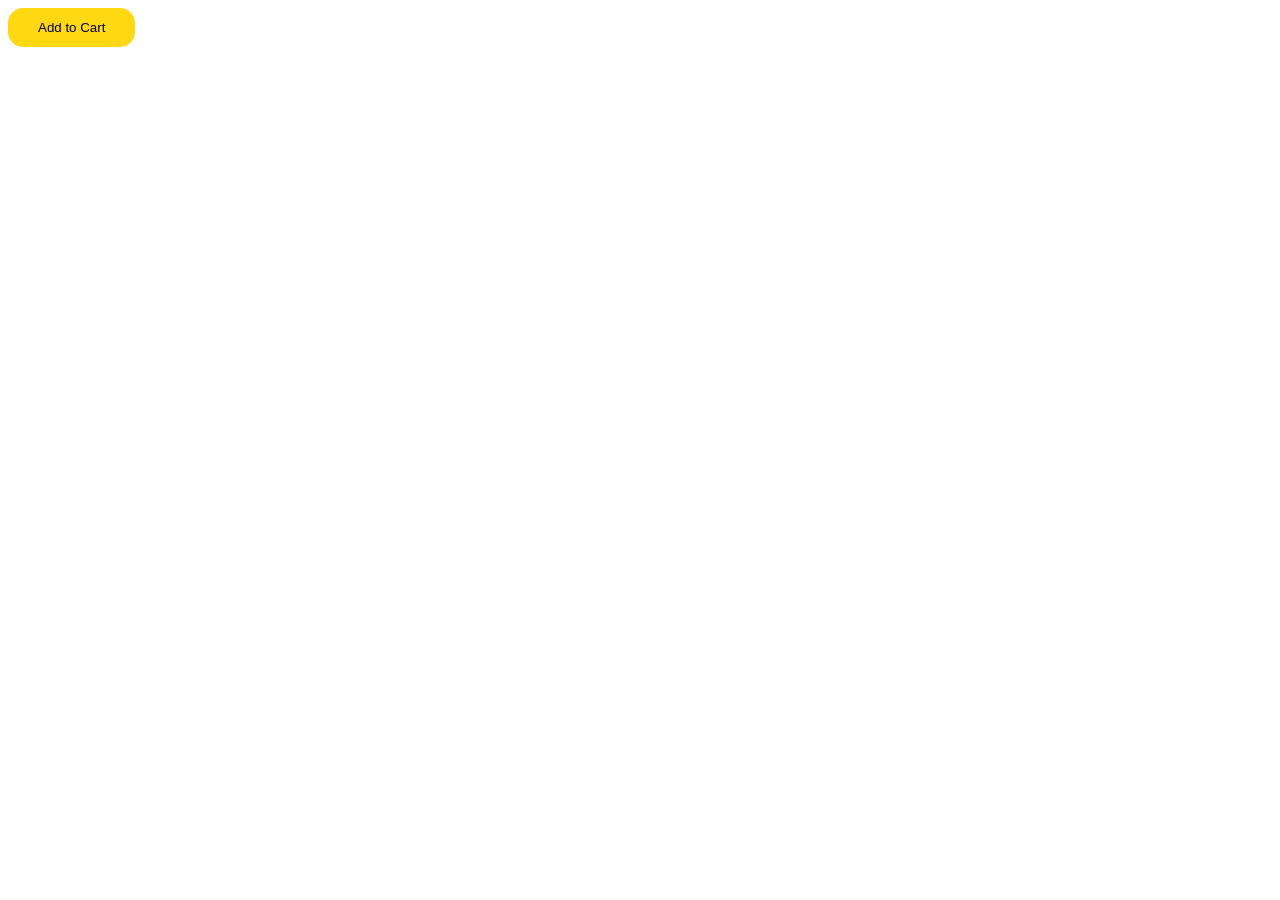
<file: Day02/lesson3/3b.html>
<html>
    <head>
        <title>Webpage</title>
    </head>

    <style>
        .addtocart {
            background-color: rgb(255, 216, 20);
            color: black;
            padding: 12px 30px;
            border-radius:  15px;
            border: none;
            cursor: pointer;
            transition: background-color 0.15s;
        }

        .addtocart:hover {
            background-color: rgb(245, 200, 10);
        }
    </style>

    <body>
        <button class="addtocart">Add to Cart</button>
    </body>
</html>
</file>
